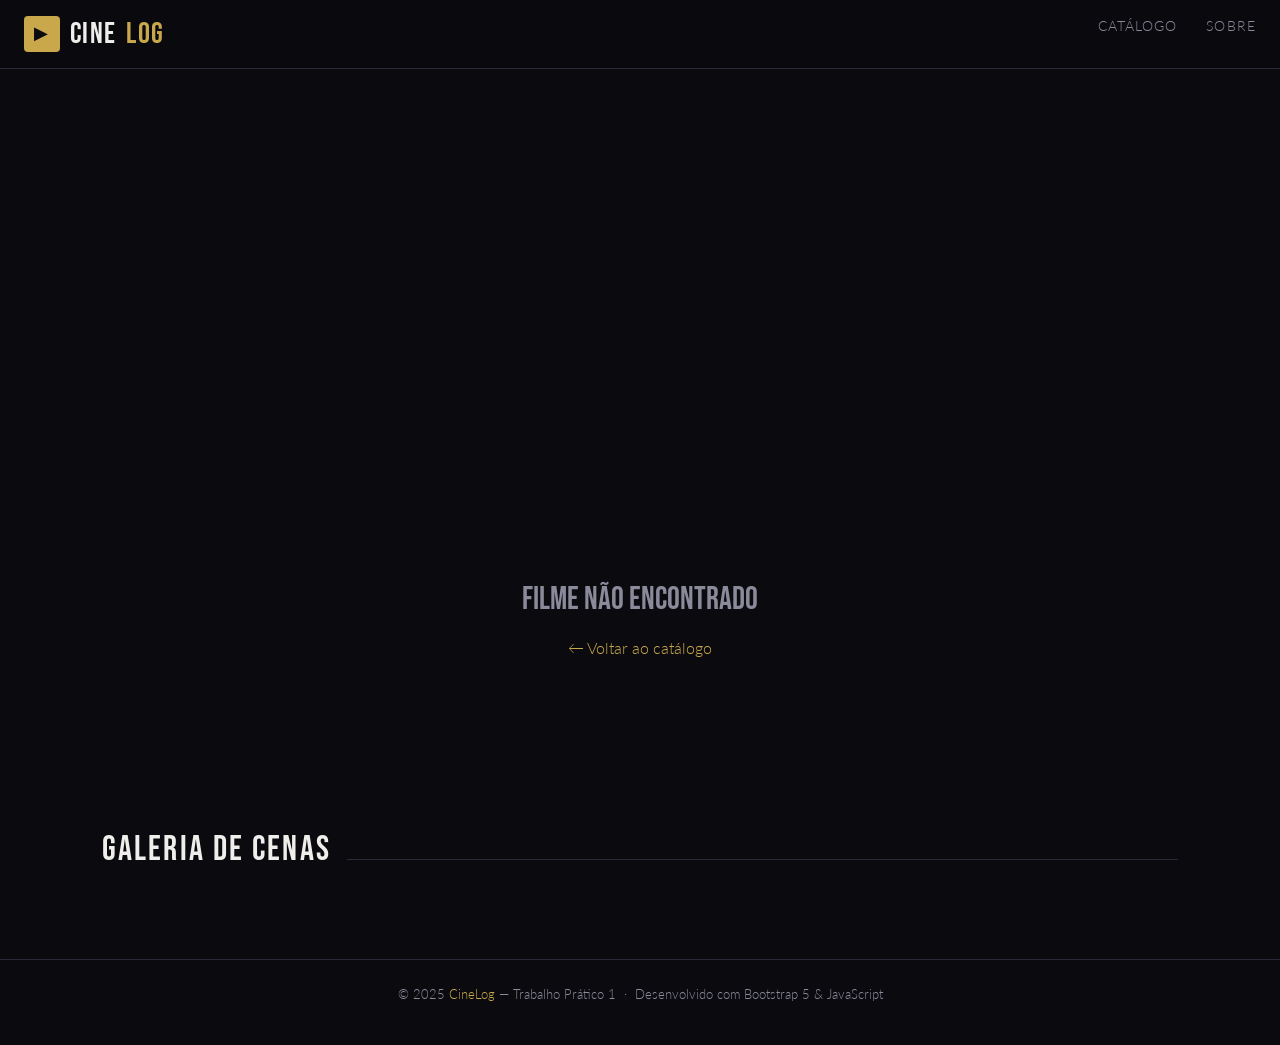
<file: detalhe.html>
<!DOCTYPE html>
<html lang="pt-BR">
<head>
  <meta charset="UTF-8">
  <meta name="viewport" content="width=device-width, initial-scale=1.0">
  <title>Detalhe do Filme — CineLog</title>

  <!-- Bootstrap 5 -->
  <link href="https://cdn.jsdelivr.net/npm/bootstrap@5.3.3/dist/css/bootstrap.min.css" rel="stylesheet">
  <!-- Estilos próprios -->
  <link rel="stylesheet" href="assets/css/styles.css">
</head>
<body>

  <!-- ▸ HEADER ──────────────────────────────────────────────────────────────── -->
  <header class="site-header">
    <div class="header-inner">
      <a href="index.html" class="logo">
        <div class="logo-icon">▶</div>
        Cine<span>Log</span>
      </a>
      <nav>
        <ul class="nav-links">
          <li><a href="index.html#catalogo">Catálogo</a></li>
          <li><a href="index.html#sobre">Sobre</a></li>
        </ul>
      </nav>
    </div>
  </header>

  <!-- ▸ HERO COM IMAGEM DE FUNDO ───────────────────────────────────────────── -->
  <div class="detalhe-hero" id="detalhe-hero">
    <div class="hero-text container">
      <span class="slide-genero" id="hero-genero"></span>
      <h1 id="hero-titulo"></h1>
    </div>
  </div>

  <!-- ▸ SEÇÃO 1 — INFORMAÇÕES GERAIS ─────────────────────────────────────── -->
  <section class="info-geral" id="detalhe-container">
    <div class="container">
      <div class="section-header">
        <h2 class="section-titulo">Informações Gerais</h2>
        <div class="section-linha"></div>
      </div>
      <!-- Preenchido via JS -->
      <div class="info-grid" id="info-container"></div>
    </div>
  </section>

  <!-- ▸ SEÇÃO 2 — FOTOS VINCULADAS ────────────────────────────────────────── -->
  <section class="fotos">
    <div class="container">
      <div class="section-header">
        <h2 class="section-titulo">Galeria de Cenas</h2>
        <div class="section-linha"></div>
      </div>
      <div class="row g-3" id="fotos-container"></div>
    </div>
  </section>

  <!-- ▸ FOOTER ─────────────────────────────────────────────────────────────── -->
  <footer>
    <p>© 2025 <span>CineLog</span> — Trabalho Prático 1 &nbsp;·&nbsp; Desenvolvido com Bootstrap 5 &amp; JavaScript</p>
  </footer>

  <!-- Bootstrap JS -->
  <script src="https://cdn.jsdelivr.net/npm/bootstrap@5.3.3/dist/js/bootstrap.bundle.min.js"></script>
  <!-- App JS -->
  <script src="assets/js/app.js"></script>
</body>
</html>
</file>
<file: assets/css/styles.css>
/* ─── FONTS & RESET ─────────────────────────────────────────────────────────── */
@import url('https://fonts.googleapis.com/css2?family=Bebas+Neue&family=Lato:ital,wght@0,300;0,400;0,700;1,300&display=swap');

:root {
  --bg:        #0a0a0f;
  --bg2:       #111118;
  --surface:   #1a1a24;
  --border:    #2a2a38;
  --gold:      #c9a84c;
  --gold-lt:   #e8c97a;
  --red:       #c0392b;
  --white:     #f0eeea;
  --muted:     #8a8a9a;
  --font-head: 'Bebas Neue', sans-serif;
  --font-body: 'Lato', sans-serif;
  --radius:    6px;
  --shadow:    0 8px 40px rgba(0,0,0,.6);
}

*, *::before, *::after { box-sizing: border-box; margin: 0; padding: 0; }

html { scroll-behavior: smooth; }

body {
  background: var(--bg);
  color: var(--white);
  font-family: var(--font-body);
  font-weight: 300;
  line-height: 1.6;
}

a { color: inherit; text-decoration: none; }
img { display: block; width: 100%; object-fit: cover; }

/* ─── HEADER ────────────────────────────────────────────────────────────────── */
.site-header {
  background: rgba(10,10,15,.95);
  border-bottom: 1px solid var(--border);
  backdrop-filter: blur(12px);
  position: sticky;
  top: 0;
  z-index: 1000;
  padding: 0 1.5rem;
}

.header-inner {
  max-width: 1300px;
  margin: 0 auto;
  display: flex;
  align-items: center;
  justify-content: space-between;
  height: 68px;
  gap: 1rem;
}

.logo {
  display: flex;
  align-items: center;
  gap: .6rem;
  font-family: var(--font-head);
  font-size: 1.9rem;
  letter-spacing: .05em;
  color: var(--white);
  white-space: nowrap;
}

.logo-icon {
  width: 36px;
  height: 36px;
  background: var(--gold);
  border-radius: 4px;
  display: flex;
  align-items: center;
  justify-content: center;
  font-size: 1.1rem;
  color: var(--bg);
}

.logo span { color: var(--gold); }

.nav-links {
  display: flex;
  gap: 1.8rem;
  list-style: none;
  font-size: .88rem;
  letter-spacing: .08em;
  text-transform: uppercase;
}

.nav-links a {
  color: var(--muted);
  transition: color .2s;
}
.nav-links a:hover { color: var(--gold); }

/* ─── HERO CAROUSEL ─────────────────────────────────────────────────────────── */
.hero-carousel { position: relative; height: 540px; overflow: hidden; }

@media (max-width: 768px) { .hero-carousel { height: 480px; } }

.carousel-item { height: 100%; }

.slide-bg {
  position: absolute;
  inset: 0;
  background-size: cover;
  background-position: center top;
  filter: brightness(.4);
  transition: transform 8s ease;
}
.carousel-item.active .slide-bg { transform: scale(1.04); }

.carousel-caption-custom {
  position: absolute;
  bottom: 0;
  left: 0;
  right: 0;
  padding: 3rem 2.5rem 2.8rem;
  background: linear-gradient(to top, rgba(10,10,15,.98) 0%, rgba(10,10,15,.5) 60%, transparent 100%);
  max-width: 760px;
}

.slide-genero {
  font-size: .72rem;
  letter-spacing: .16em;
  text-transform: uppercase;
  color: var(--gold);
  font-weight: 700;
  display: block;
  margin-bottom: .5rem;
}

.slide-titulo {
  font-family: var(--font-head);
  font-size: clamp(2.2rem, 5vw, 3.8rem);
  letter-spacing: .03em;
  line-height: 1;
  margin-bottom: .8rem;
  color: var(--white);
}

.slide-desc {
  color: rgba(240,238,234,.75);
  font-size: .95rem;
  max-width: 560px;
  margin-bottom: 1rem;
  display: -webkit-box;
  -webkit-line-clamp: 2;
  -webkit-box-orient: vertical;
  overflow: hidden;
}

.slide-meta {
  display: flex;
  gap: 1.2rem;
  align-items: center;
  margin-bottom: 1.4rem;
  font-size: .85rem;
}

.slide-nota { color: var(--gold); font-weight: 700; }
.slide-ano  { color: var(--muted); }

.btn-ver {
  display: inline-block;
  background: var(--gold);
  color: var(--bg);
  font-family: var(--font-head);
  font-size: 1rem;
  letter-spacing: .1em;
  padding: .65rem 2rem;
  border-radius: var(--radius);
  transition: background .2s, transform .15s;
}
.btn-ver:hover { background: var(--gold-lt); transform: translateY(-2px); }

/* Carousel controls */
.carousel-control-prev,
.carousel-control-next {
  width: 3.2rem;
  opacity: 1;
}
.carousel-control-prev-icon,
.carousel-control-next-icon {
  background-color: rgba(255,255,255,.12);
  border-radius: 50%;
  padding: 1.2rem;
  background-size: 40%;
  border: 1px solid rgba(255,255,255,.15);
}

.carousel-indicators button {
  width: 24px;
  height: 3px;
  border-radius: 2px;
  background: rgba(255,255,255,.4);
}
.carousel-indicators .active { background: var(--gold); }

/* ─── SECTION TÍTULOS ───────────────────────────────────────────────────────── */
.section-header {
  display: flex;
  align-items: baseline;
  gap: 1rem;
  margin-bottom: 2rem;
}

.section-titulo {
  font-family: var(--font-head);
  font-size: clamp(1.6rem, 3vw, 2.2rem);
  letter-spacing: .06em;
  color: var(--white);
}

.section-linha {
  flex: 1;
  height: 1px;
  background: var(--border);
}

.section-count {
  font-size: .8rem;
  color: var(--muted);
  letter-spacing: .1em;
  text-transform: uppercase;
}

/* ─── CARDS ─────────────────────────────────────────────────────────────────── */
section.catalogo { padding: 3.5rem 0; }
section.catalogo .container { max-width: 1300px; }

.filme-card {
  background: var(--surface);
  border: 1px solid var(--border);
  border-radius: var(--radius);
  overflow: hidden;
  height: 100%;
  display: flex;
  flex-direction: column;
  transition: transform .25s, box-shadow .25s, border-color .25s;
}
.filme-card:hover {
  transform: translateY(-6px);
  box-shadow: var(--shadow);
  border-color: var(--gold);
}

.card-poster {
  position: relative;
  aspect-ratio: 2/3;
  overflow: hidden;
}
.card-poster img {
  height: 100%;
  transition: transform .45s ease;
}
.filme-card:hover .card-poster img { transform: scale(1.06); }

.card-overlay {
  position: absolute;
  inset: 0;
  background: rgba(10,10,15,.55);
  display: flex;
  align-items: center;
  justify-content: center;
  opacity: 0;
  transition: opacity .25s;
}
.filme-card:hover .card-overlay { opacity: 1; }

.overlay-icon {
  width: 52px;
  height: 52px;
  border: 2px solid var(--gold);
  border-radius: 50%;
  display: flex;
  align-items: center;
  justify-content: center;
  font-size: 1.2rem;
  color: var(--gold);
}

.card-img-link { display: block; }

.card-info {
  padding: 1.1rem 1.2rem 1.3rem;
  display: flex;
  flex-direction: column;
  gap: .5rem;
  flex: 1;
}

.card-meta-top {
  display: flex;
  justify-content: space-between;
  align-items: center;
}

.badge-genero {
  font-size: .68rem;
  letter-spacing: .1em;
  text-transform: uppercase;
  background: rgba(201,168,76,.15);
  color: var(--gold);
  padding: .25rem .6rem;
  border-radius: 2px;
  border: 1px solid rgba(201,168,76,.3);
  font-weight: 700;
}

.card-ano { font-size: .8rem; color: var(--muted); }

.card-titulo {
  font-family: var(--font-head);
  font-size: 1.25rem;
  letter-spacing: .04em;
  color: var(--white);
  line-height: 1.1;
  transition: color .2s;
}
.card-titulo:hover { color: var(--gold); }

.card-desc {
  font-size: .83rem;
  color: var(--muted);
  display: -webkit-box;
  -webkit-line-clamp: 2;
  -webkit-box-orient: vertical;
  overflow: hidden;
  flex: 1;
}

.card-footer-info {
  display: flex;
  justify-content: space-between;
  align-items: center;
  font-size: .8rem;
  padding-top: .4rem;
  border-top: 1px solid var(--border);
}

.card-nota { color: var(--gold); }
.card-nota strong { font-weight: 700; }
.card-duracao { color: var(--muted); }

/* ─── SOBRE ──────────────────────────────────────────────────────────────────── */
section.sobre {
  background: var(--bg2);
  border-top: 1px solid var(--border);
  border-bottom: 1px solid var(--border);
  padding: 3.5rem 0;
}

.sobre-inner {
  max-width: 760px;
  margin: 0 auto;
  display: flex;
  gap: 2.5rem;
  align-items: center;
}

.sobre-avatar {
  width: 100px;
  height: 100px;
  min-width: 100px;
  border-radius: 50%;
  background: var(--surface);
  border: 3px solid var(--gold);
  display: flex;
  align-items: center;
  justify-content: center;
  font-size: 2.4rem;
}

.sobre-nome {
  font-family: var(--font-head);
  font-size: 1.6rem;
  letter-spacing: .05em;
  color: var(--gold);
  margin-bottom: .2rem;
}
.sobre-bio { font-size: .9rem; color: var(--muted); line-height: 1.7; }
.sobre-curso { font-size: .8rem; color: var(--muted); margin-top: .5rem; }
.sobre-curso strong { color: var(--white); }

@media (max-width: 576px) {
  .sobre-inner { flex-direction: column; text-align: center; }
}

/* ─── FOOTER ─────────────────────────────────────────────────────────────────── */
footer {
  background: var(--bg);
  border-top: 1px solid var(--border);
  padding: 1.5rem;
  text-align: center;
  font-size: .8rem;
  color: var(--muted);
}
footer span { color: var(--gold); }

/* ─── DETALHE PAGE ───────────────────────────────────────────────────────────── */
.detalhe-hero {
  height: 360px;
  background-size: cover;
  background-position: center;
  position: relative;
  display: flex;
  align-items: flex-end;
}
.detalhe-hero::after {
  content: '';
  position: absolute;
  inset: 0;
  background: linear-gradient(to top, rgba(10,10,15,1) 0%, rgba(10,10,15,.3) 100%);
}
.hero-text {
  position: relative;
  z-index: 2;
  padding: 2rem 2.5rem;
  max-width: 1300px;
  margin: 0 auto;
  width: 100%;
}
.hero-text .slide-genero { margin-bottom: .3rem; }
.hero-text h1 {
  font-family: var(--font-head);
  font-size: clamp(2rem, 5vw, 3.5rem);
  letter-spacing: .04em;
  line-height: 1;
}

/* Info section */
section.info-geral { padding: 3.5rem 0 2rem; }
section.info-geral .container { max-width: 1100px; }

.detalhe-poster {
  border-radius: var(--radius);
  overflow: hidden;
  box-shadow: var(--shadow);
  aspect-ratio: 2/3;
  max-width: 300px;
  width: 100%;
}

.detalhe-dados { flex: 1; }

.detalhe-titulo {
  font-family: var(--font-head);
  font-size: clamp(1.8rem, 4vw, 3rem);
  letter-spacing: .05em;
  margin-bottom: .8rem;
  color: var(--white);
}

.detalhe-descricao {
  font-size: .95rem;
  color: rgba(240,238,234,.8);
  line-height: 1.8;
  margin-bottom: 1.8rem;
  border-left: 3px solid var(--gold);
  padding-left: 1rem;
}

.detalhe-lista {
  list-style: none;
  display: grid;
  grid-template-columns: repeat(auto-fill, minmax(220px, 1fr));
  gap: .75rem 1.5rem;
  margin-bottom: 2rem;
}

.detalhe-lista li {
  background: var(--surface);
  border: 1px solid var(--border);
  border-radius: var(--radius);
  padding: .8rem 1rem;
  display: flex;
  flex-direction: column;
  gap: .2rem;
}

.label {
  font-size: .72rem;
  letter-spacing: .1em;
  text-transform: uppercase;
  color: var(--muted);
}
.valor { font-size: .95rem; font-weight: 700; color: var(--white); }
.nota-valor { color: var(--gold); }

.btn-voltar {
  display: inline-block;
  border: 1px solid var(--border);
  padding: .6rem 1.5rem;
  border-radius: var(--radius);
  font-size: .85rem;
  color: var(--muted);
  transition: border-color .2s, color .2s;
}
.btn-voltar:hover { border-color: var(--gold); color: var(--gold); }

/* Fotos */
section.fotos { padding: 2.5rem 0 4rem; }
section.fotos .container { max-width: 1100px; }

.foto-card {
  background: var(--surface);
  border: 1px solid var(--border);
  border-radius: var(--radius);
  overflow: hidden;
  transition: transform .25s, box-shadow .25s;
}
.foto-card:hover { transform: translateY(-4px); box-shadow: var(--shadow); }
.foto-card img { aspect-ratio: 16/10; height: 200px; }
.foto-titulo {
  padding: .7rem 1rem;
  font-size: .82rem;
  color: var(--muted);
  text-align: center;
}

.info-grid {
  display: flex;
  gap: 3rem;
  align-items: flex-start;
}

@media (max-width: 768px) {
  .info-grid { flex-direction: column; align-items: center; }
  .detalhe-poster { max-width: 240px; }
  .nav-links { display: none; }
  .carousel-caption-custom { padding: 2rem 1.5rem 2rem; }
}

/* ─── ERRO 404 ───────────────────────────────────────────────────────────────── */
.erro-404 {
  text-align: center;
  padding: 6rem 2rem;
}
.erro-404 h2 {
  font-family: var(--font-head);
  font-size: 2rem;
  margin-bottom: 1rem;
  color: var(--muted);
}
.erro-404 a { color: var(--gold); }
</file>
